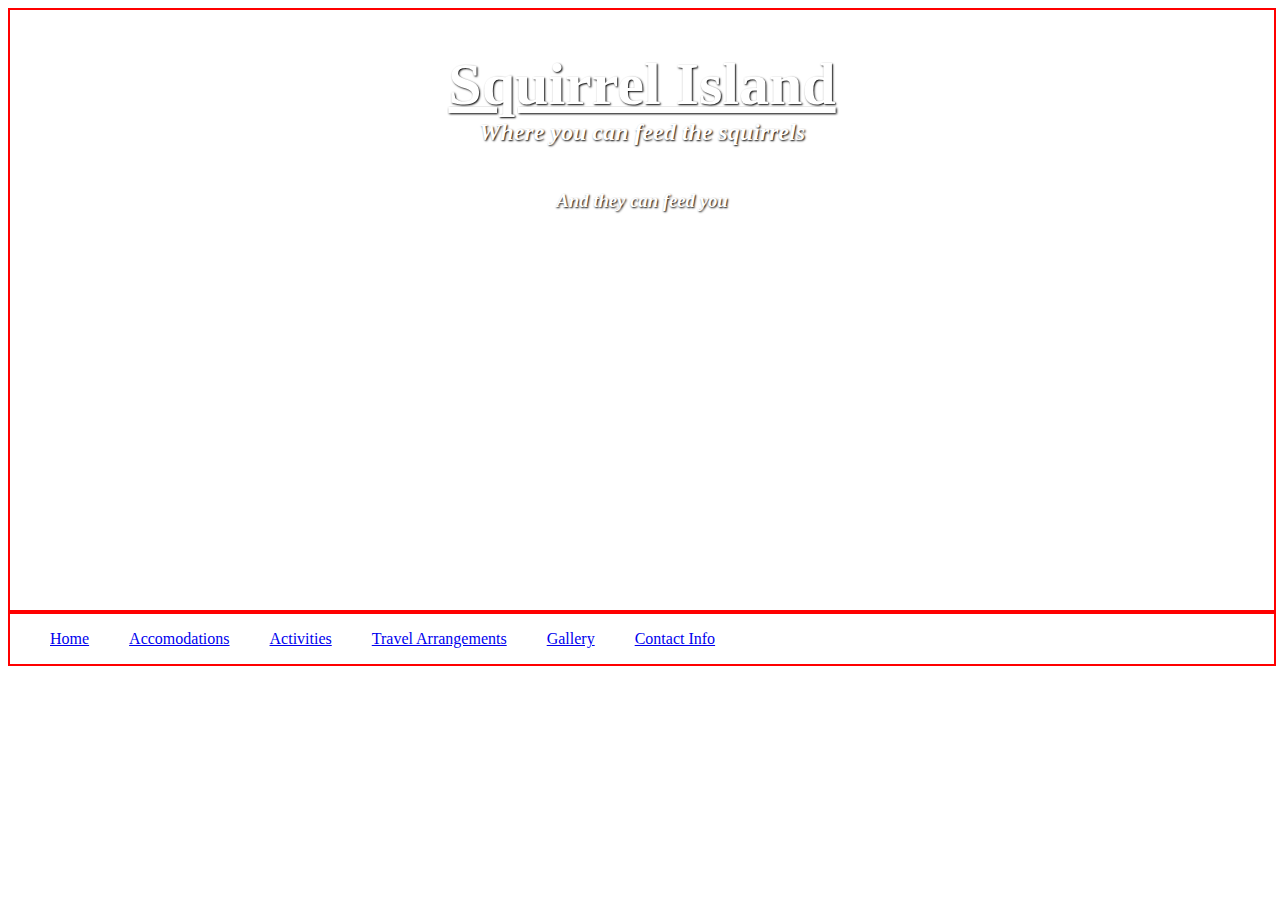
<file: index.html>
<!DOCTYPE html>
<html>
  <head>
    <meta charset="utf-8">
    <link rel="stylesheet" href="css/styles.css" type="text/css">
    <title>Squirrel Island</title>
  </head>
  <body>
    <div class="headerindex">
      <h1 class="h1">Squirrel Island</h1>
      <h2 class="h2index">Where you can feed the squirrels</h2>
      <h3 class="h3index">And they can feed you</h3>
    </div>
    <div class="body">
      <ul>
        <li class="horizontal"><a href="index.html">Home</a></li>
        <li class="horizontal"><a href="accom.html">Accomodations</a></li>
        <li class="horizontal"><a href="act.html">Activities</a></li>
        <li class="horizontal"><a href="trav.html">Travel Arrangements</a></li>
        <li class="horizontal"><a href="pix.html">Gallery</a></li>
        <li class="horizontal"><a href="con.html">Contact Info</a></li>
      </ul>
    </div>
  </body>
</html>
</file>
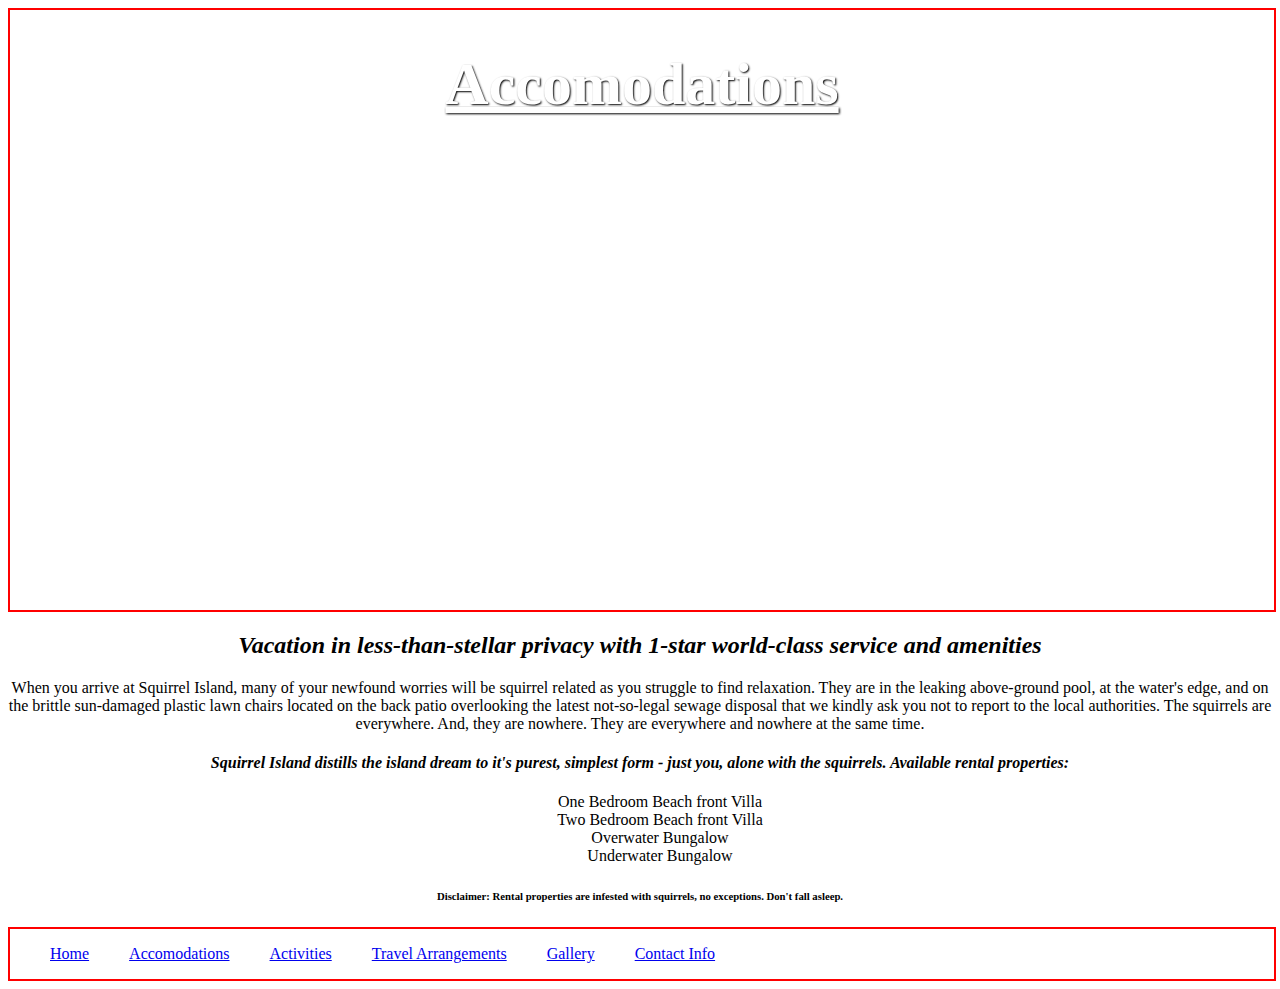
<file: accom.html>
<!DOCTYPE html>
<html>
  <head>
    <meta charset="utf-8">
    <link rel="stylesheet" href="css/styles.css" type="text/css">
    <title>Accomodations</title>
  </head>
  <body>
    <div class="headeraccom">
      <h1 class="h1">Accomodations</h1>
    </div>
      <h2 class="allotherheadings">Vacation in less-than-stellar privacy with 1-star world-class service and amenities</h2>
      <p>When you arrive at Squirrel Island, many of your newfound worries will be squirrel related as you struggle to find relaxation. They are in the leaking above-ground pool, at the water's edge, and on the brittle sun-damaged plastic lawn chairs located on the back patio overlooking the latest not-so-legal sewage disposal that we kindly ask you not to report to the local authorities. The squirrels are everywhere. And, they are nowhere. They are everywhere and nowhere at the same time.</p>
      <h4 class="allotherheadings">Squirrel Island distills the island dream to it's purest, simplest form - just you, alone with the squirrels. Available rental properties:</h4>

      <ul>
        <li>One Bedroom Beach front Villa</li>
        <li>Two Bedroom Beach front Villa</li>
        <li>Overwater Bungalow</li>
        <li>Underwater Bungalow</li>
      </ul>

      <h6>Disclaimer: Rental properties are infested with squirrels, no exceptions. Don't fall asleep.</h6>

    <div class="body">
      <ul>
        <li class="horizontal"><a href="index.html">Home</a></li>
        <li class="horizontal"><a href="accom.html">Accomodations</a></li>
        <li class="horizontal"><a href="act.html">Activities</a></li>
        <li class="horizontal"><a href="trav.html">Travel Arrangements</a></li>
        <li class="horizontal"><a href="pix.html">Gallery</a></li>
        <li class="horizontal"><a href="con.html">Contact Info</a></li>
      </ul>
    </div>
  </body>
</html>
</file>
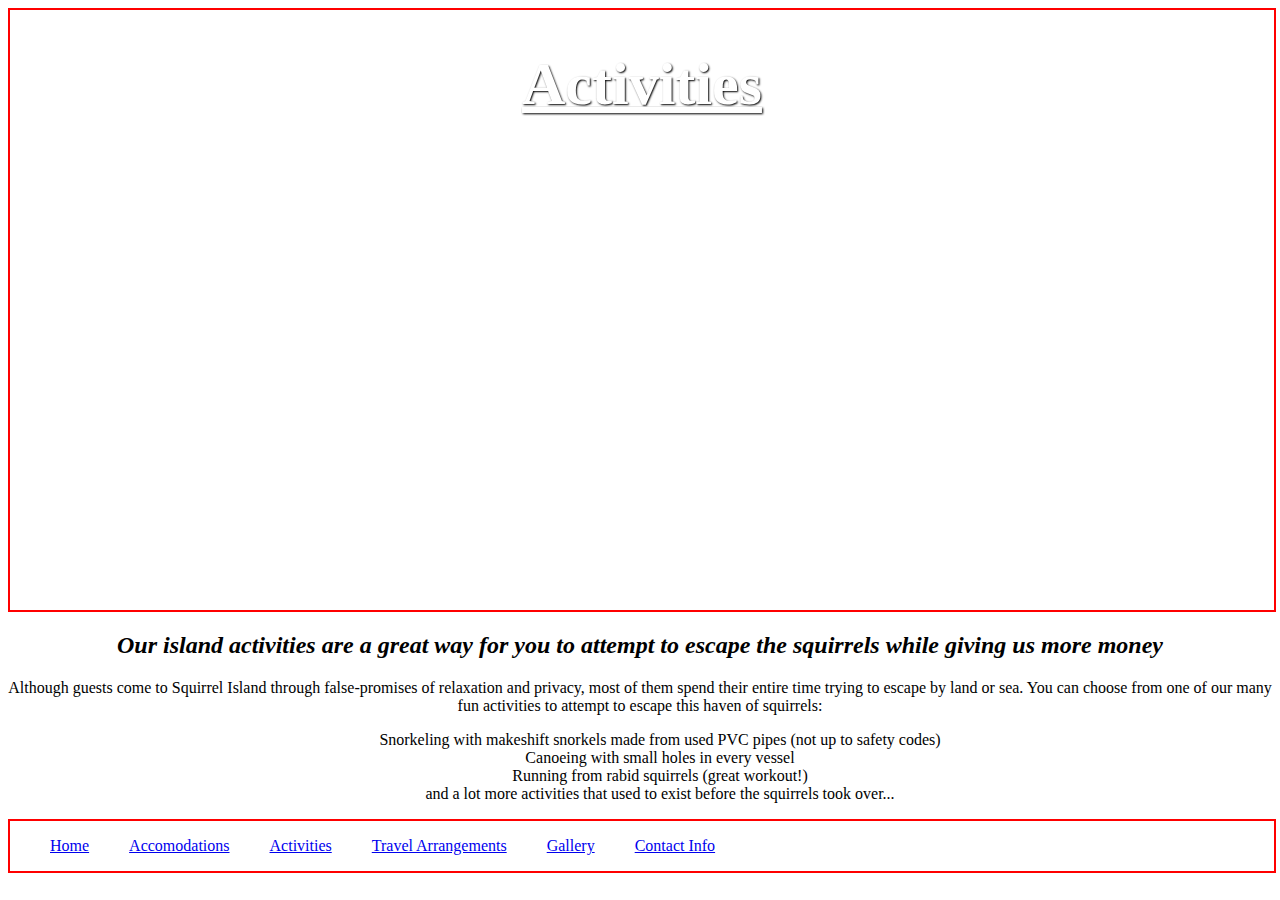
<file: act.html>
<!DOCTYPE html>
<html>
  <head>
    <meta charset="utf-8">
    <link rel="stylesheet" href="css/styles.css" type="text/css">
    <title>Activities</title>
  </head>
  <body>
    <div class="headeract">
      <h1 class="h1">Activities</h1>
    </div>
      <h2 class="allotherheadings">Our island activities are a great way for you to attempt to escape the squirrels while giving us more money</h2>
      <p>Although guests come to Squirrel Island through false-promises of relaxation and privacy, most of them spend their entire time trying to escape by land or sea. You can choose from one of our many fun activities to attempt to escape this haven of squirrels:</p>
      <ul>
        <li>Snorkeling with makeshift snorkels made from used PVC pipes (not up to safety codes)</li>
        <li>Canoeing with small holes in every vessel</li>
        <li>Running from rabid squirrels (great workout!)</li>
        <li>and a lot more activities that used to exist before the squirrels took over...</li>
      </ul>
    <div class="body">
      <ul>
        <li class="horizontal"><a href="index.html">Home</a></li>
        <li class="horizontal"><a href="accom.html">Accomodations</a></li>
        <li class="horizontal"><a href="act.html">Activities</a></li>
        <li class="horizontal"><a href="trav.html">Travel Arrangements</a></li>
        <li class="horizontal"><a href="pix.html">Gallery</a></li>
        <li class="horizontal"><a href="con.html">Contact Info</a></li>
      </ul>
    </div>
  </body>
</html>
</file>
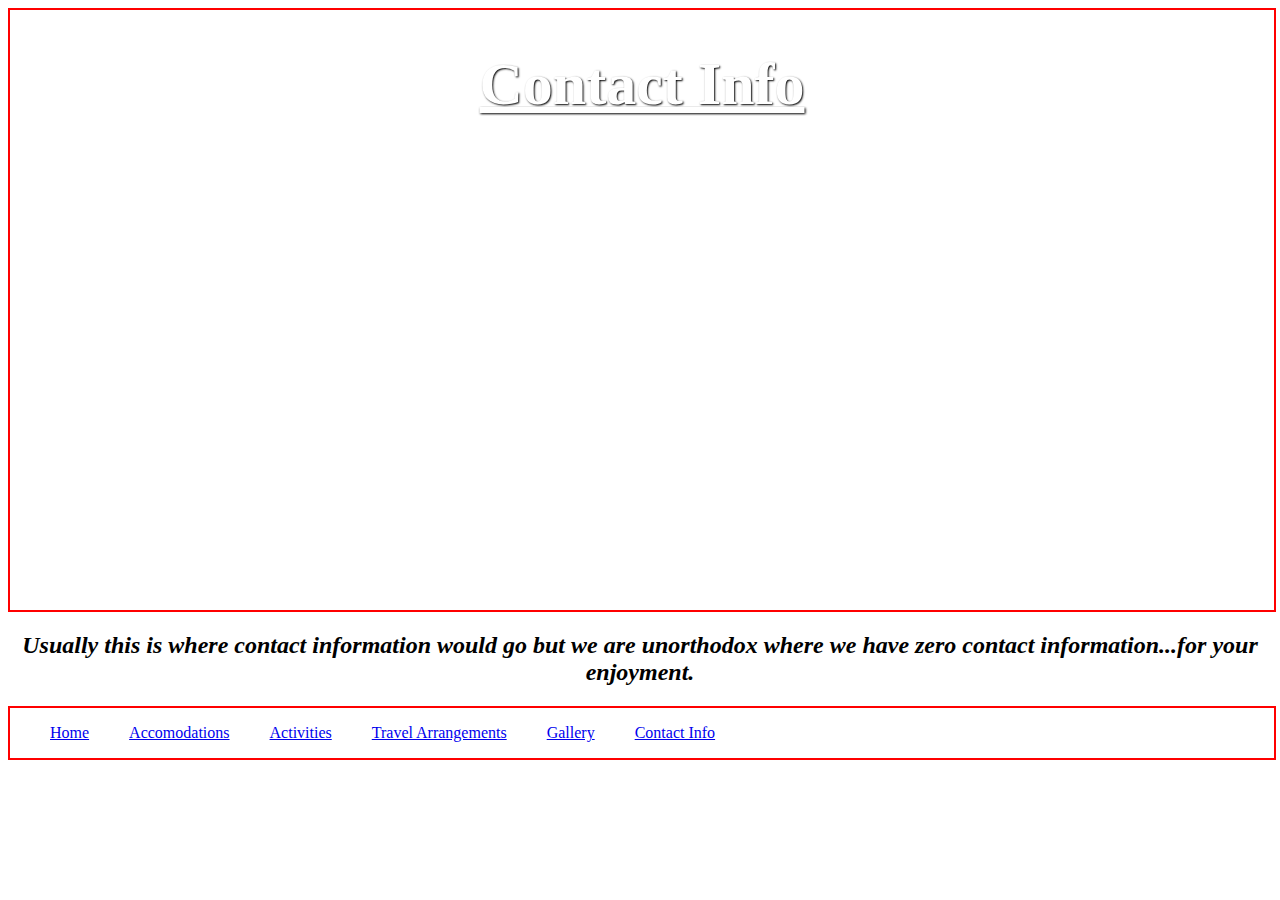
<file: con.html>
<!DOCTYPE html>
<html>
  <head>
    <meta charset="utf-8">
    <link rel="stylesheet" href="css/styles.css" type="text/css">
    <title>Contact Info</title>
  </head>
  <body>
    <div class="headercon">
      <h1 class="h1">Contact Info</h1>
    </div>
      <h2 class="allotherheadings">Usually this is where contact information would go but we are unorthodox where we have zero contact information...for your enjoyment.</h2>
      <p></p>
      <ul>
        <li></li>
        <li></li>
        <li></li>
        <li></li>
      </ul>
      <p>
    <div class="body">
      <ul>
        <li class="horizontal"><a href="index.html">Home</a></li>
        <li class="horizontal"><a href="accom.html">Accomodations</a></li>
        <li class="horizontal"><a href="act.html">Activities</a></li>
        <li class="horizontal"><a href="trav.html">Travel Arrangements</a></li>
        <li class="horizontal"><a href="pix.html">Gallery</a></li>
        <li class="horizontal"><a href="con.html">Contact Info</a></li>
      </ul>
    </div>
  </body>
</html>
</file>
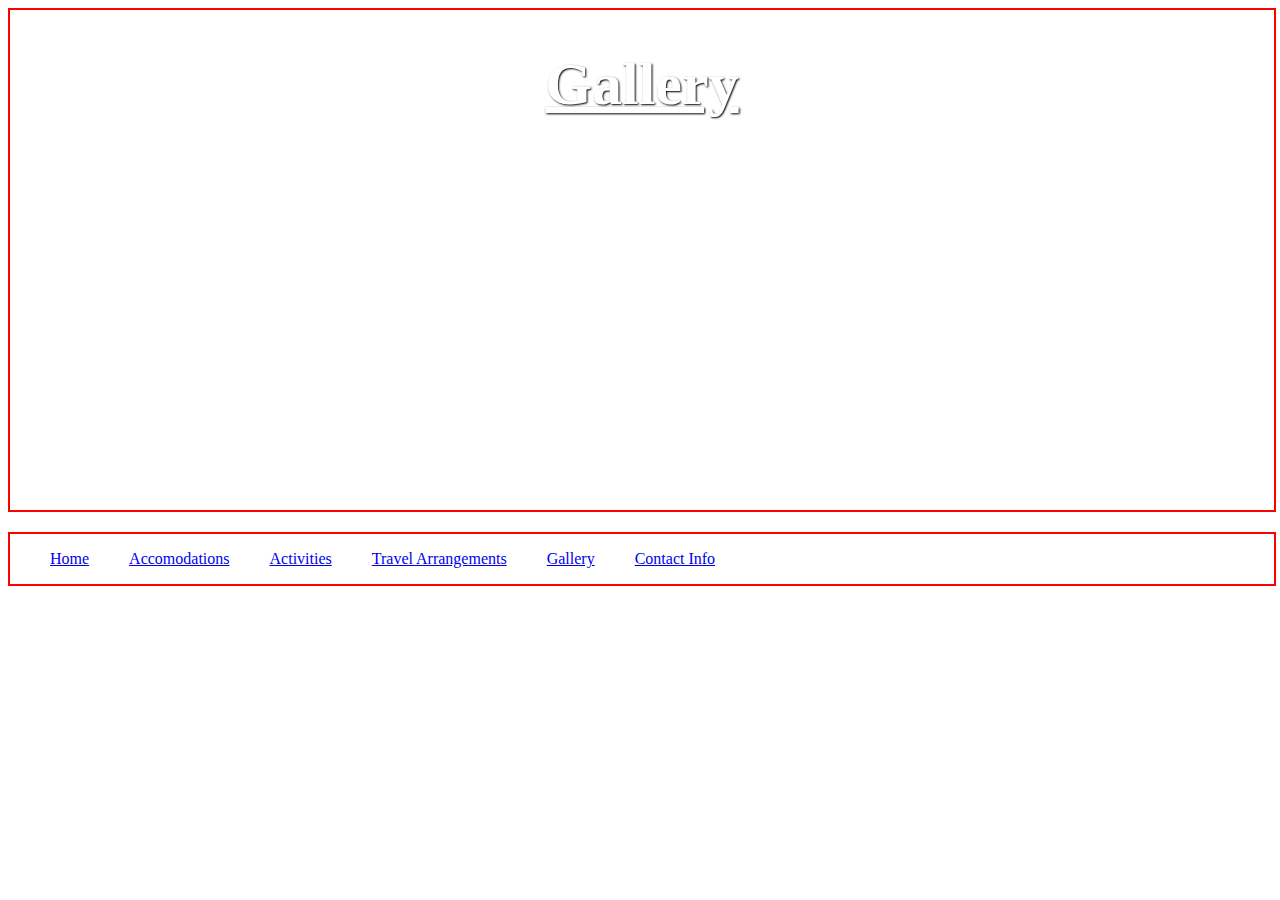
<file: pix.html>
<!DOCTYPE html>
<html>
  <head>
    <meta charset="utf-8">
    <link rel="stylesheet" href="css/styles.css" type="text/css">
    <title>Gallery</title>
  </head>
  <body>
    <div class="headerpix">
      <h1 class="h1">Gallery</h1>
    </div>
      <h2 class="allotherheadings"></h2>
      <p></p>
      <ul>
        <li></li>
        <li></li>
        <li></li>
        <li></li>
      </ul>
      <p>
    <div class="body">
      <ul>
        <li class="horizontal"><a href="index.html">Home</a></li>
        <li class="horizontal"><a href="accom.html">Accomodations</a></li>
        <li class="horizontal"><a href="act.html">Activities</a></li>
        <li class="horizontal"><a href="trav.html">Travel Arrangements</a></li>
        <li class="horizontal"><a href="pix.html">Gallery</a></li>
        <li class="horizontal"><a href="con.html">Contact Info</a></li>
      </ul>
    </div>
  </body>
</html>
</file>
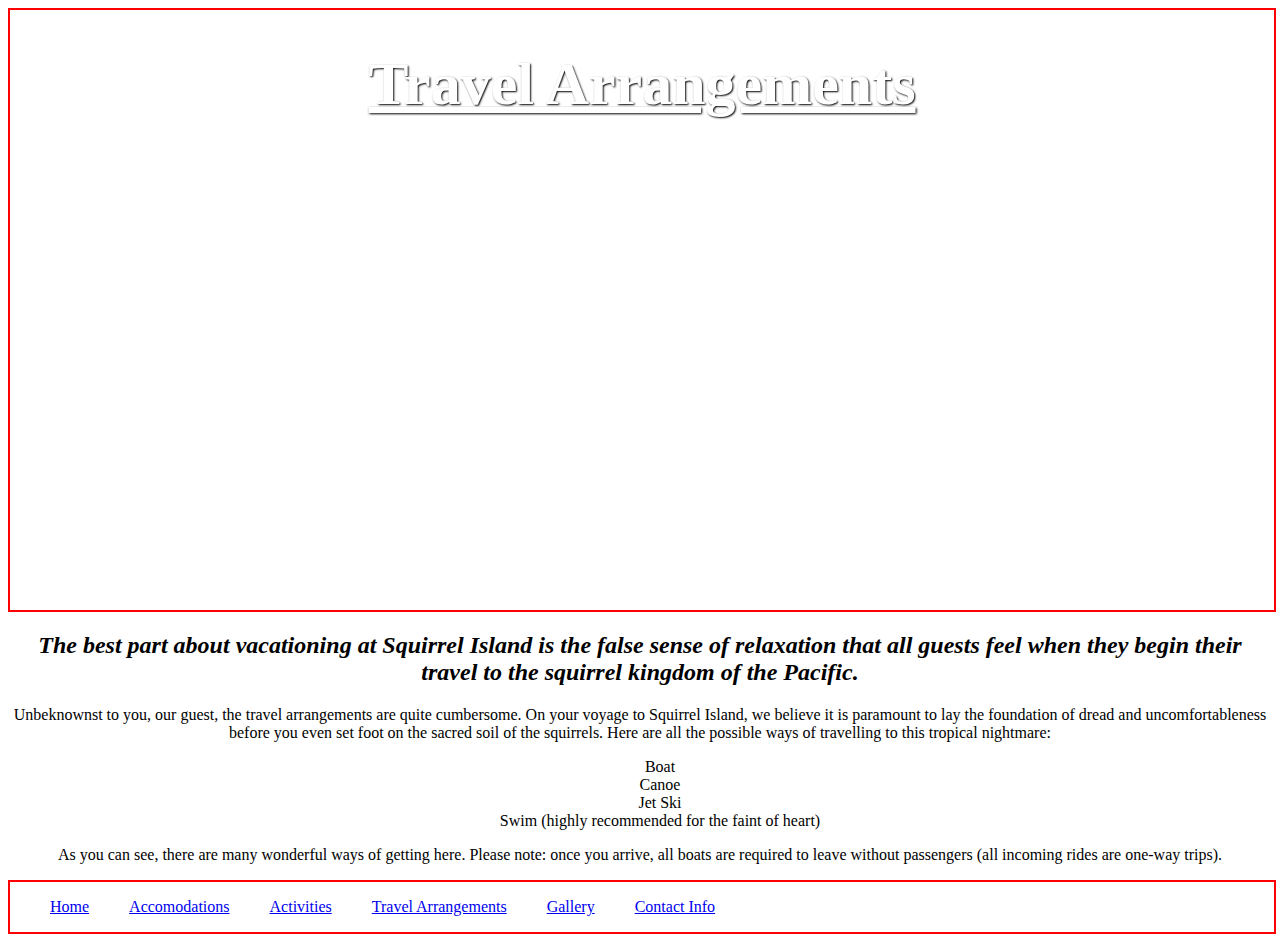
<file: trav.html>
<!DOCTYPE html>
<html>
  <head>
    <meta charset="utf-8">
    <link rel="stylesheet" href="css/styles.css" type="text/css">
    <title>Travel Arrangements</title>
  </head>
  <body>
    <div class="headertrav">
      <h1 class="h1">Travel Arrangements</h1>
    </div>
      <h2 class="allotherheadings">The best part about vacationing at Squirrel Island is the false sense of relaxation that all guests feel when they begin their travel to the squirrel kingdom of the Pacific.</h2>
      <p>Unbeknownst to you, our guest, the travel arrangements are quite cumbersome. On your voyage to Squirrel Island, we believe it is paramount to lay the foundation of dread and uncomfortableness before you even set foot on the sacred soil of the squirrels. Here are all the possible ways of travelling to this tropical nightmare:</p>
      <ul>
        <li>Boat</li>
        <li>Canoe</li>
        <li>Jet Ski</li>
        <li>Swim (highly recommended for the faint of heart)</li>
      </ul>
      <p>As you can see, there are many wonderful ways of getting here. Please note: once you arrive, all boats are required to leave without passengers (all incoming rides are one-way trips).</p>
    <div class="body">
      <ul>
        <li class="horizontal"><a href="index.html">Home</a></li>
        <li class="horizontal"><a href="accom.html">Accomodations</a></li>
        <li class="horizontal"><a href="act.html">Activities</a></li>
        <li class="horizontal"><a href="trav.html">Travel Arrangements</a></li>
        <li class="horizontal"><a href="pix.html">Gallery</a></li>
        <li class="horizontal"><a href="con.html">Contact Info</a></li>
      </ul>
    </div>
  </body>
</html>
</file>
<file: css/styles.css>
* {
  text-align: center;
  font-family:fantasy;
  list-style: none;
}


/*headers*/

.headerindex {
  background-image: url("https://s-media-cache-ak0.pinimg.com/originals/d6/99/ec/d699ec462da83eaf895c783d942bce91.jpg");
  height:600px;
  width: 100%;
  background-size: cover;
  border: 2px solid red;
}
.headeraccom {
  background-image: url("http://vignette2.wikia.nocookie.net/zombie/images/c/cd/Bungalow-Resort-Beach-Island-Maldives-HD.jpeg/revision/latest?cb=20140302100308");
  height:600px;
  width: 100%;
  background-size: cover;
  border: 2px solid red;
}
.headeract {
  background-image: url("https://s-media-cache-ak0.pinimg.com/originals/d5/6b/78/d56b78302c175577aa66c72a29947ab1.jpg");
  height:600px;
  width: 100%;
  background-size: cover;
  border: 2px solid red;
}
.headertrav {
  background-image: url("http://allswalls.com/images/boat-tropical-beach-wallpaper-2.jpg");
  height:600px;
  width: 100%;
  background-size: cover;
  border: 2px solid red;
}
.headerpix {
  background-image: url("https://s-media-cache-ak0.pinimg.com/originals/5d/97/b8/5d97b8478ab7fefd6af1b85225640e6d.jpg");
  height:500px;
  width: 100%;
  background-size: cover;
  border: 2px solid red;
}
.headercon {
  background-image: url("https://s-media-cache-ak0.pinimg.com/originals/42/32/80/42328036f9dfe43398e5fa2ab396045c.jpg");
  height:600px;
  width: 100%;
  background-size: cover;
  border: 2px solid red;
}
.body {
  border: 2px solid red;
  height: 50px;
  width: 100%;
}

/*headings*/

.h1 {
  color: white;
  font-family:fantasy;
  text-decoration: underline;
  text-shadow: 1px 1px 2px black;
  font-size: 60px;
  margin-bottom: -20px;
}

.h2index {
  color: white;
  font-family:fantasy;
  font-style: italic;
  text-shadow: 1px 1px 2px black;
}

.h3index {
  color: white;
  font-family:fantasy;
  font-style: italic;
  line-height: 70px;
  text-shadow: 1px 1px 2px black;
}


.allotherheadings {
  color: black;
  font-family:fantasy;
  font-style: italic;
}

.horizontal {
  list-style: none;
  float: left;
  padding-right: 40px;
}


a {
    display: inline;
}
</file>
